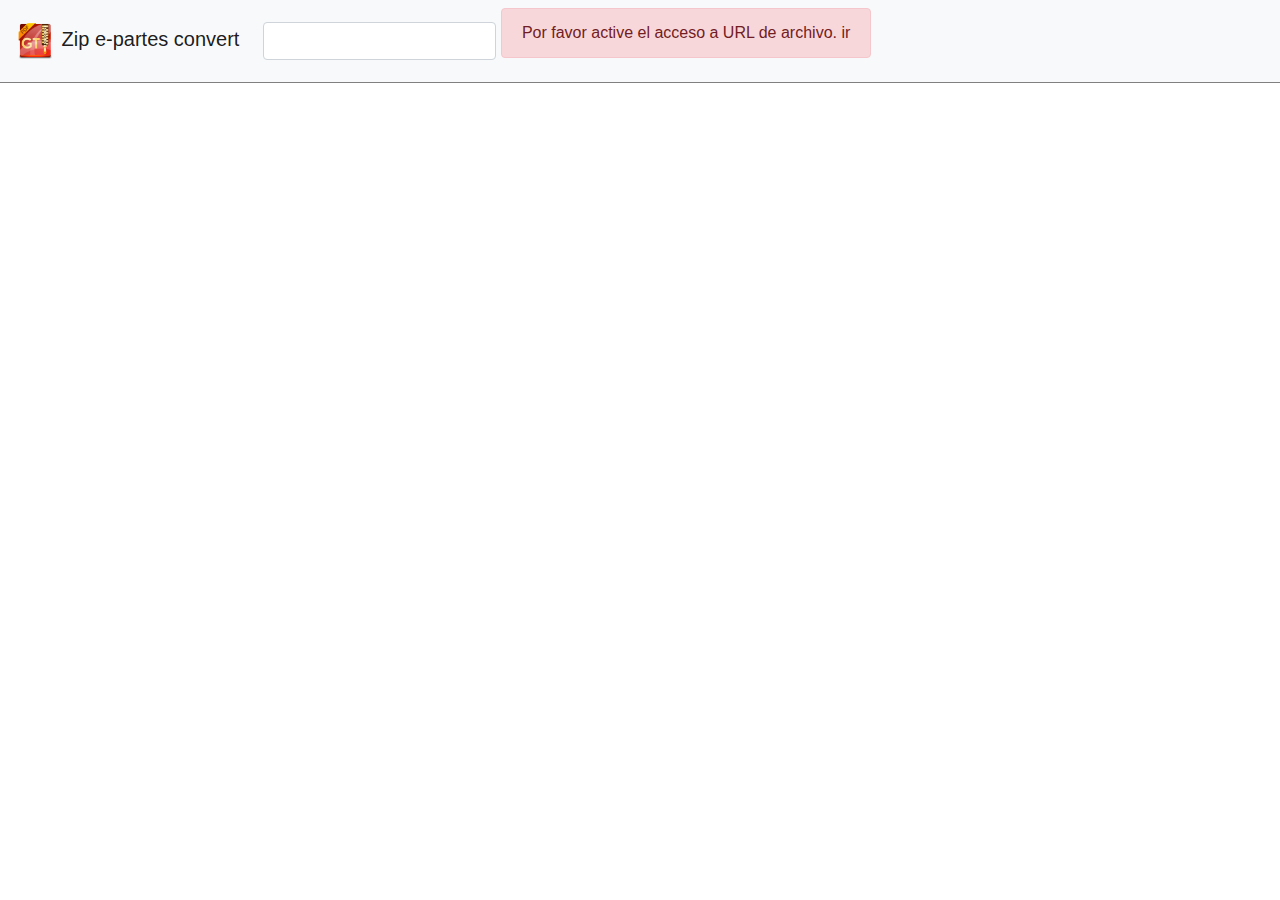
<file: popup.html>
<!DOCTYPE HTML>
<html>

<head>
  <title></title>


  <script src="assets/vendor/jquery.slim.min.js"></script>
  <script src="assets/vendor/boostrap/bootstrap.bundle.min.js"></script>
  <script src="assets/vendor/jszip.min.js"></script>
  <script src="assets/vendor/jszip-utils.js"></script>
  <script src="assets/vendor/pdf-lib.min.js"></script>
  <script src="assets/vendor/pdf-lib-download.min.js"></script>



  <script src="assets/js/popup.js"></script>
  <script src="assets/js/zipToPDF.js"></script>



  <link rel="stylesheet" type="text/css" href="assets/css/popup.css">
  <link rel="stylesheet" type="text/css" href="assets/vendor/boostrap/bootstrap.min.css">
  <link rel="icon" href="assets/img/icon19.png">
</head>

<body style="min-width: 590px; min-height: 250px;">



  <div id="outer">
    <div id="head">



      <nav id="q-outer" class="navbar navbar-expand-lg navbar-light bg-light">
        <a class="navbar-brand" href="#">
          <img src="assets/img/convticon.png" width="40" height="40" alt="">
          Zip e-partes convert

          
        </a>


        <form class="form-inline my-2 my-lg-0">
          <input class="form-control mr-sm-2" type="search" id="q" aria-label="Search" incremental>

        </form>
        <br />&nbsp;
        <div class="alert alert-danger"  id="noperm" role="alert">
          
          <a id="link">Por favor active el acceso a URL de archivo. ir</a>
        </div>
      </nav>





      <a id="bad-chrome-version" hidden href="https://www.google.com/intl/en/chrome/browser/beta.html"></a>
      <span id="empty" hidden></span>




    </div>
    <div id="searching" hidden></div>
    <div id="search-zero" hidden></div>
    <div id="items"></div>
    <a href="#" id="older" hidden></a>
    <span id="loading-older" hidden></span>
    <div id="request-management-permission" hidden>
      <div id="management-permission-info"></div>
      <a href="#" id="grant-management-permission"></a>
    </div>

  </div>
  <div id="convertp" class="contenedor" style="display: none;">
    <img style="vertical-align: inherit; height: 100%; width: 100%;" src="assets/img/converter.gif">
    <div class="texto-encima">
      <span>Convirtiendo e-partes ZIP a PDF:</span>
      <br />
      <span id="status"></span>
    </div>
  </div>

  <div class="item" hidden>
    <div class="row">
      <div class="col-1">
        <img style="vertical-align: inherit;" class="icon" src="assets/img/convticon50.png">
      </div>
      <div class="col-8 ml-2">
        <span class="file-url">
          <div class="file-url-head">
            <span class="removed"></span>
            <a href="#" class="open-filename"></a>
            <span class="error"></span>

            <span class="in-progress">
              <span style=" overflow: initial;line-height: 1.4;text-align: center; " class="progress"></span>
              <span class="time-left"></span>
            </span>
          </div>
          <div class="meter"><span /></div>
          <a style="display:none" href="#" class="url" download=""></a>
          <div class="row">
            <div class="col-2">
              <div class="start-time"></div>

            </div>
            <div class="col-2">

              <a href="#" style="color: #dd4040;" class="remove-file">
                <svg xmlns="http://www.w3.org/2000/svg" width="16" height="16" fill="currentColor"
                  class="bi bi-trash3-fill" viewBox="0 0 30 30">
                  <path
                    d="M11 1.5v1h3.5a.5.5 0 0 1 0 1h-.538l-.853 10.66A2 2 0 0 1 11.115 16h-6.23a2 2 0 0 1-1.994-1.84L2.038 3.5H1.5a.5.5 0 0 1 0-1H5v-1A1.5 1.5 0 0 1 6.5 0h3A1.5 1.5 0 0 1 11 1.5Zm-5 0v1h4v-1a.5.5 0 0 0-.5-.5h-3a.5.5 0 0 0-.5.5ZM4.5 5.029l.5 8.5a.5.5 0 1 0 .998-.06l-.5-8.5a.5.5 0 1 0-.998.06Zm6.53-.528a.5.5 0 0 0-.528.47l-.5 8.5a.5.5 0 0 0 .998.058l.5-8.5a.5.5 0 0 0-.47-.528ZM8 4.5a.5.5 0 0 0-.5.5v8.5a.5.5 0 0 0 1 0V5a.5.5 0 0 0-.5-.5Z" />
                </svg>
              </a>
            </div>


          </div>
        </span>
      </div>
      <div class="col-2">

        <div class="complete-size"></div>

      </div>
    </div>

    <a href="#" class="pause"><svg viewBox="0 0 100 100">
        <g>
          <rect x="5" y="5" rx="20" ry="20" width="90" height="90" class="border" />
          <rect x="25" y="25" rx="20" ry="20" width="15" height="50" />
          <rect x="55" y="25" rx="20" ry="20" width="15" height="50" />
        </g>
      </svg></a>
    <a href="#" class="resume"><svg viewBox="0 0 100 100">
        <g>
          <rect x="5" y="5" rx="20" ry="20" width="90" height="90" class="border" />
          <polygon points="25,25 75,50 25,75">
        </g>
      </svg></a>
    <a href="#" class="cancel"><svg viewBox="0 0 100 100">
        <g>
          <rect x="5" y="5" rx="20" ry="20" width="90" height="90" class="border" />
          <line x1="25" y1="25" x2="75" y2="75" />
          <line x1="75" y1="25" x2="25" y2="75" />
        </g>
      </svg></a>

  </div>
  <span id="text-width-probe"></span>



</body>

</html>
</file>
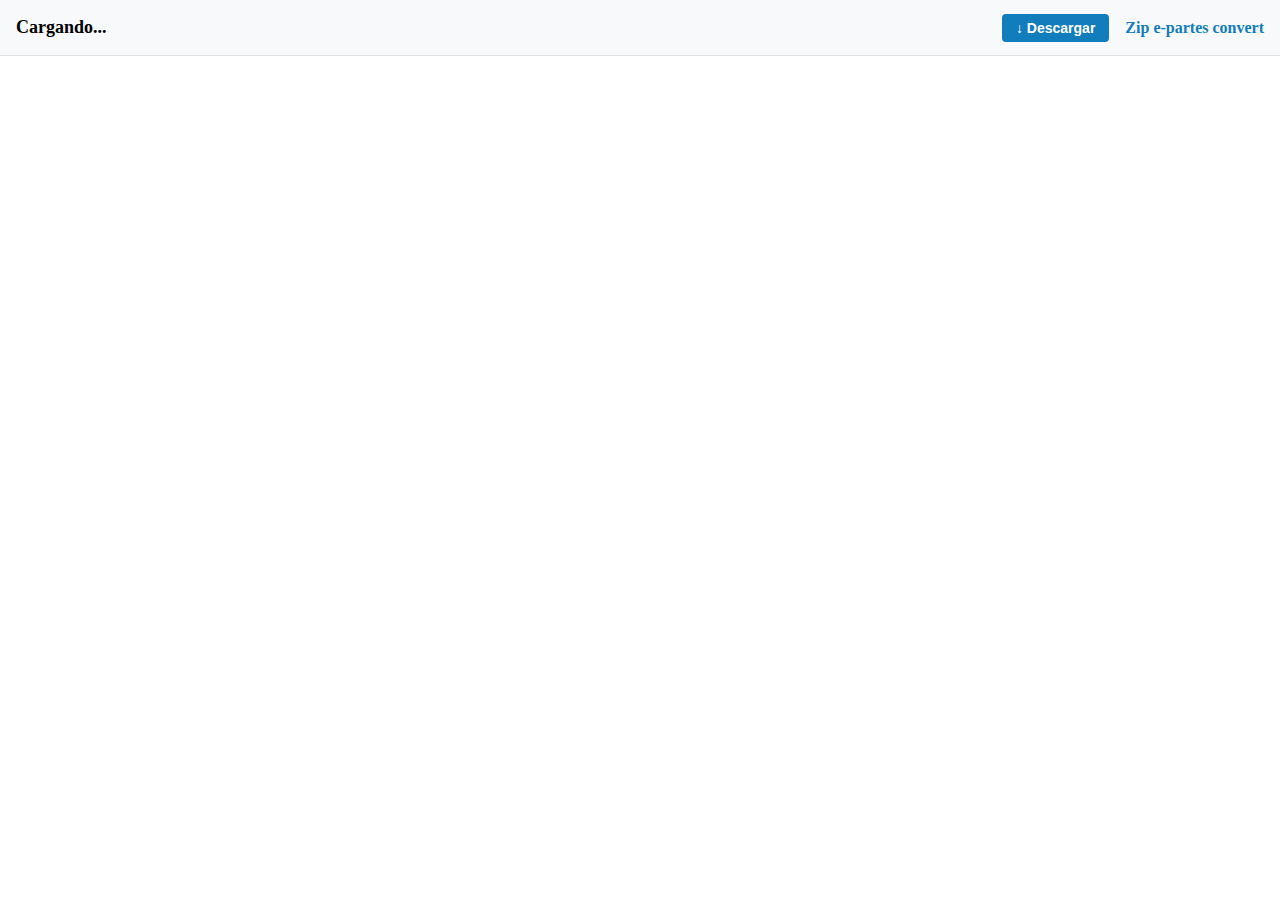
<file: preview.html>
<!DOCTYPE html>
<html lang="es">

<head>
    <meta charset="utf-8">
    <title>Vista previa PDF - Zip e-partes convert</title>
    <style>
        * {
            box-sizing: border-box;
            margin: 0;
            padding: 0;
        }

        html,
        body {
            height: 100%;
            overflow: hidden;
            display: flex;
            flex-direction: column;
        }

        #header {
            display: flex;
            align-items: center;
            justify-content: space-between;
            padding: 8px 16px;
            background: #f8f9fa;
            border-bottom: 1px solid #dee2e6;
            height: 56px;
            flex-shrink: 0;
        }

        #titulo {
            font-size: 18px;
            font-weight: 600;
        }

        #header-right {
            display: flex;
            align-items: center;
            gap: 16px;
        }

        #btn-download {
            display: inline-flex;
            align-items: center;
            gap: 6px;
            background: #117dbd;
            color: #fff;
            border: none;
            cursor: pointer;
            font-weight: 600;
            font-size: 14px;
            padding: 6px 14px;
            border-radius: 4px;
        }

        #btn-download:hover {
            background: #0e6aa3;
        }

        #brand {
            color: #117dbd;
            font-weight: 600;
            font-size: 16px;
        }

        #preview {
            flex: 1;
            width: 100%;
            display: block;
            border: none;
        }

        #loading-overlay {
            display: none;
            position: fixed;
            inset: 0;
            background: rgba(255, 255, 255, 0.85);
            flex-direction: column;
            align-items: center;
            justify-content: center;
            z-index: 999;
            gap: 16px;
        }

        #loading-overlay.visible {
            display: flex;
        }

        .spinner {
            width: 52px;
            height: 52px;
            border: 6px solid #dee2e6;
            border-top-color: #117dbd;
            border-radius: 50%;
            animation: spin 0.9s linear infinite;
        }

        @keyframes spin {
            to {
                transform: rotate(360deg);
            }
        }

        #loading-msg {
            font-size: 16px;
            font-weight: 600;
            color: #117dbd;
        }
    </style>
</head>

<body>
    <div id="header">
        <h1 id="titulo">Cargando...</h1>
        <div id="header-right">
            <button id="btn-download">&#8595; Descargar</button>
            <span id="brand">Zip e-partes convert</span>
        </div>
    </div>
    <iframe id="preview" frameborder="0"></iframe>
    <div id="loading-overlay">
        <div class="spinner"></div>
        <span id="loading-msg">Descargando archivo...</span>
    </div>
    <script src="assets/js/preview.js"></script>
</body>

</html>
</file>
<file: assets/css/popup.css>
/* Copyright (c) 2013 The Chromium Authors. All rights reserved.
 * Use of this source code is governed by a BSD-style license that can be
 * found in the LICENSE file. */
.contenedor {
  position: relative;
  display: inline-block;
  text-align: center;
}

.texto-encima {
  position: absolute;
  top: 50px;
  left: 10px;
}

.btn-group-sm>.btn,
.btn-sm {

  font-size: 12px !important;

}




#q {
  margin-right: 1em;
}

#head {
  position: fixed;
  z-index: 2;
  width: 100%;
  left: 0;
  top: 0;
  background: white;
  border-bottom: 1px solid grey;
}

#search-zero,
#items {

  margin-top: 6em;
  margin-left: 1em;

}



#head,
.item {
  text-align: left;
}

#empty {
  vertical-align: bottom;
  height: 2em;
}

#q {
  margin-left: 3%;
}

.by-ext img,
svg {
  width: 2em;
  height: 2em;
}

svg rect.border {
  fill-opacity: 0;
  stroke-width: 6;
}



#older,
#loading-older,
.item {
  margin-top: 1em;
}



.complete-size,
.error,
.removed,
.open-filename,
.progress,
.time-left {
  margin-right: 0.4em;
}

.error {
  color: darkred;
}

.referrer svg {
  stroke: blue;
  fill-opacity: 0;
  stroke-width: 7;
}

.removed,
.open-filename {
  max-width: 400px;
  overflow: hidden;
  display: inline-block;
}




.erase svg ellipse,
.erase svg line {
  fill-opacity: 0;
  stroke-width: 5;
}

.pause svg {
  stroke: #333;
}

.resume svg {
  stroke: rgb(68, 187, 68);
  fill: rgb(68, 187, 68);
}

.cancel svg line {
  stroke-width: 7;
}

.cancel svg {
  stroke: rgb(204, 68, 68);
}

.meter {
  height: 0.5em;
  position: relative;
  background: grey;
}

.meter>span {
  display: block;
  height: 100%;
  background-color: rgb(43, 194, 83);
  background-image: -webkit-gradient(linear, left bottom, left top,
      color-stop(0, rgb(43, 194, 83)),
      color-stop(1, rgb(84, 240, 84)));
  position: relative;
  overflow: hidden;
}

.meter>span:after {
  content: '';
  position: absolute;
  top: 0;
  left: 0;
  bottom: 0;
  right: 0;
  background-image: -webkit-gradient(linear, 0 0, 100% 100%,
      color-stop(.25, rgba(255, 255, 255, .2)),
      color-stop(.25, transparent),
      color-stop(.5, transparent),
      color-stop(.5, rgba(255, 255, 255, .2)),
      color-stop(.75, rgba(255, 255, 255, .2)),
      color-stop(.75, transparent),
      to(transparent));
  z-index: 1;
  -webkit-background-size: 50px 50px;
  background-size: 50px 50px;
  animation: move 2s linear infinite;
  overflow: hidden;
}

@keyframes move {
  0% {
    background-position: 0 0;
  }

  100% {
    background-position: 50px 50px;
  }
}

.url {
  color: grey;
  max-width: 700px;
  overflow: hidden;
  display: block;
}

#text-width-probe {
  position: absolute;
  top: -100px;
  left: 0;
}
</file>
